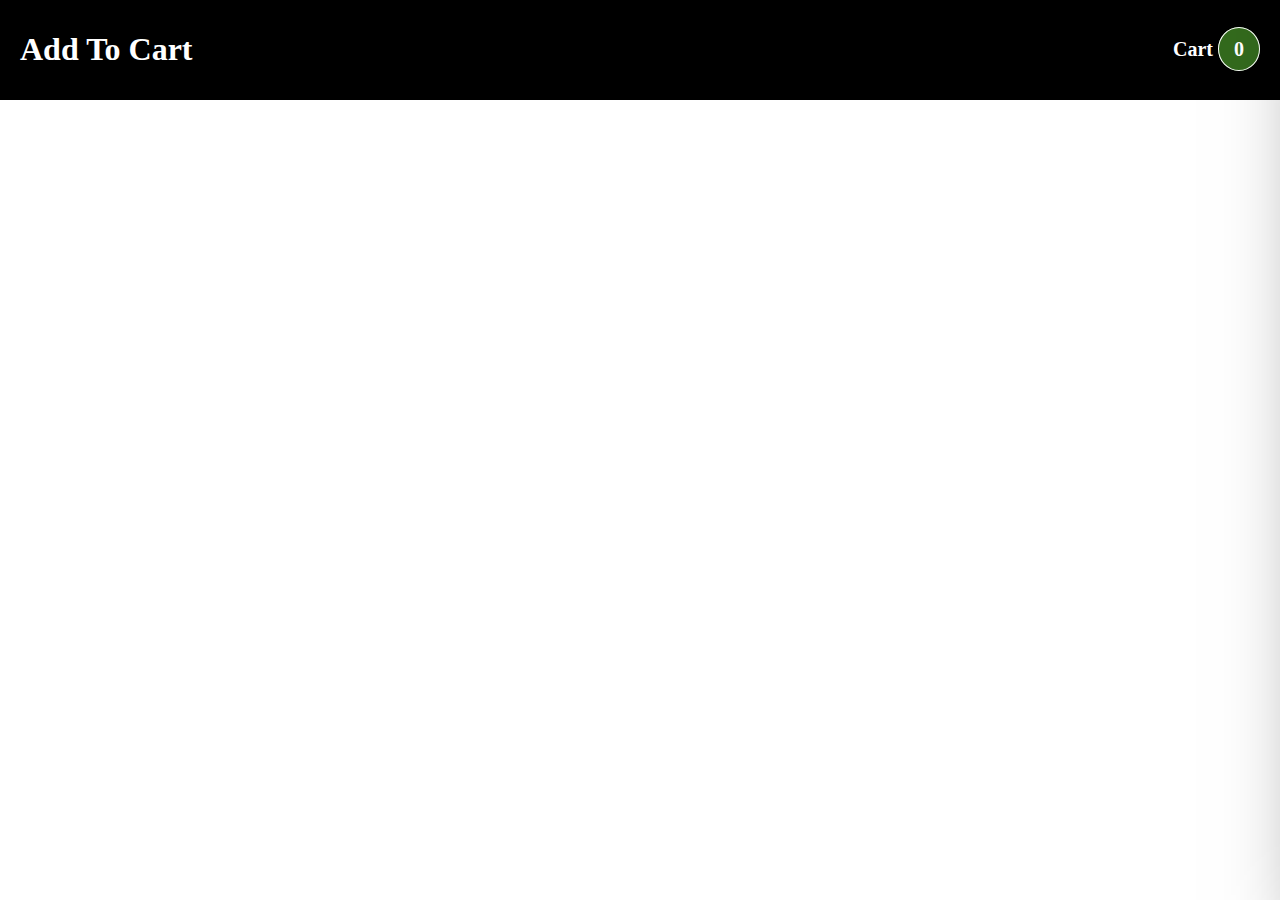
<file: index.html>
<!DOCTYPE html>
<html lang="en">

<head>
    <meta charset="UTF-8">
    <meta name="viewport" content="width=device-width, initial-scale=1.0">
    <link rel="stylesheet" href="style.css">
    <title>ADD TO CART</title>
</head>

<body>

    <header>
        <h1>Add To Cart </h1>
        <div id="cart-icon" onclick="toggleCartDrawer()">Cart <span id="cart-count">0</span></div>
    </header>
    <div id="products-container"> 
    </div>
    <div id="cart-drawer" class="cart-drawer">
        <h2>Cart</h2>
        <div id="cart-products">
        </div>
        <button class="close" onclick="toggleCartDrawer()">X</button>
    </div>

    <script src="./index.js"> </script>
</body>

</html>
</file>
<file: style.css>
body {

    margin: 0;
}

header {
    background-color: #000000;
    color: white;
    padding: 10px 20px;
    display: flex;
    justify-content: space-between;
    align-items: center;
}

#cart-count {
    background-color: #336a1d;
    padding: 10px 15px;
    border: 1px solid #fff;
    color: white;
    border-radius: 50%;
    width: 20px;
    height: 20px;
    text-align: center;
    line-height: 20px;
    cursor: pointer;
}

.cart-drawer {
    position: fixed;
    top: 0;
    right: -400px;
    width: 300px;
    height: 100%;
    background-color: #fff;
    box-shadow: 5px 5px 100px #000;
    transition: right 0.3s ease;
    z-index: 999;
    padding: 20px;
}

.cart-drawer.open {
    right: 0;
}

.cart-drawer button {
    display: block;
    margin-top: 20px;
    padding: 10px 20px;
    background-color: #000000;
    color: #fff;
    border: none;
    cursor: pointer;
}

.product {
    border-bottom: 1px solid #ccc;
    padding: 10px 0;
}

.product:last-child {
    border-bottom: none;
}

.product button {
    background-color: #000000;
    color: white;
    border: none;
    padding: 5px 10px;
    cursor: pointer;
}

#products-container {
    display: flex;
    position: relative;
    width: 100%;

    text-align: center;
    justify-content: center;
}

#products-container>div {
    margin: 2px;
    border: 1px solid #e5e5e5;
    padding: 0 0 15px 0;
}

button.add-to-cart-button {
    padding: 10px 20px;
    font-size: 14px;
    background-color: #fff;
    border: 1px solid #000;
    width: 55%;
    cursor: pointer;
}

#cart-icon {
    font-weight: 700;
    font-size: 20px;
}



.cart-content {
    display: flex;
    justify-content: space-between;
    padding: 0 5px;
    border: 1px solid #e5e5e5;
    margin: 10px 0;
}

#products-container {
    display: flex;
    position: relative;
    width: 100%;
    text-align: center;
    justify-content: center;
}

.cart-content img {
    width: 90px;
    margin: 10px 0;
}

.cart-drawer button {
    margin: 10px;
    padding: 10px;
    background-color: #000000;
    color: #fff;
    border: none;
    cursor: pointer;
    height: 50px;
    width: 50px;
}

.cart-info p {
    font-size: 12px;
    line-height: 14px;
    padding: 0 5px;
}

button.close {
    position: absolute;
    top: 3%;
    right: 0;
    width: 30px;
    height: 30px;
    background: #fff;
    color: #000;
    font-size: 20px;
}

button.add-to-cart-button:hover {
    background: #32691d;
    color: #fff;
}
</file>
